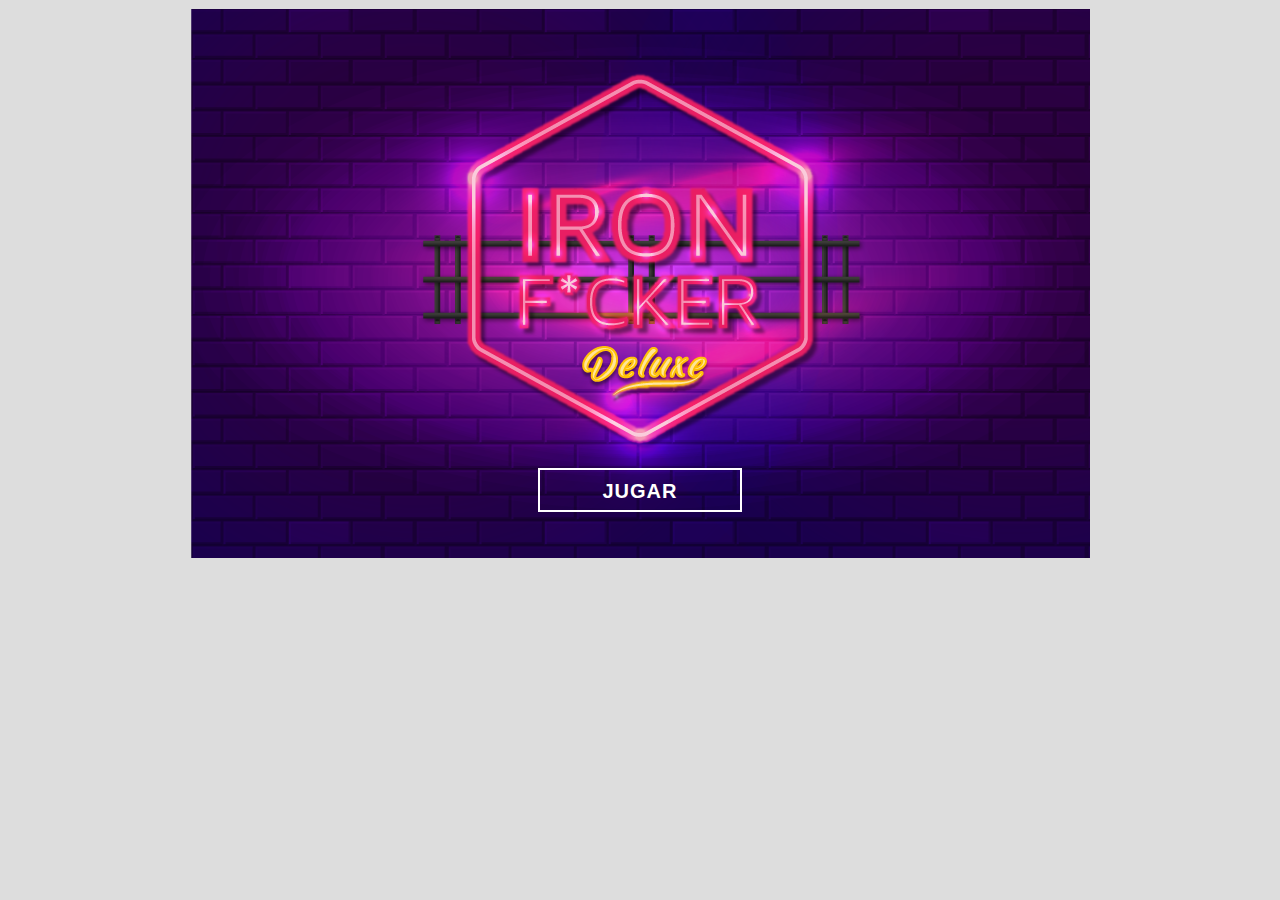
<file: index.html>
<!DOCTYPE html>
<html lang="es">

<head>
    <meta charset="UTF-8">
    <meta name="viewport" content="width=device-width, initial-scale=1.0">
    <meta http-equiv="X-UA-Compatible" content="ie=edge">
    <title>Iron F*cker | Game</title>
    <link rel="stylesheet" href="./css/styles.css">
</head>

<body>

    <div id="start">
        <a href="play.html">JUGAR</span></a>
    </div>

</body>

</html>
</file>
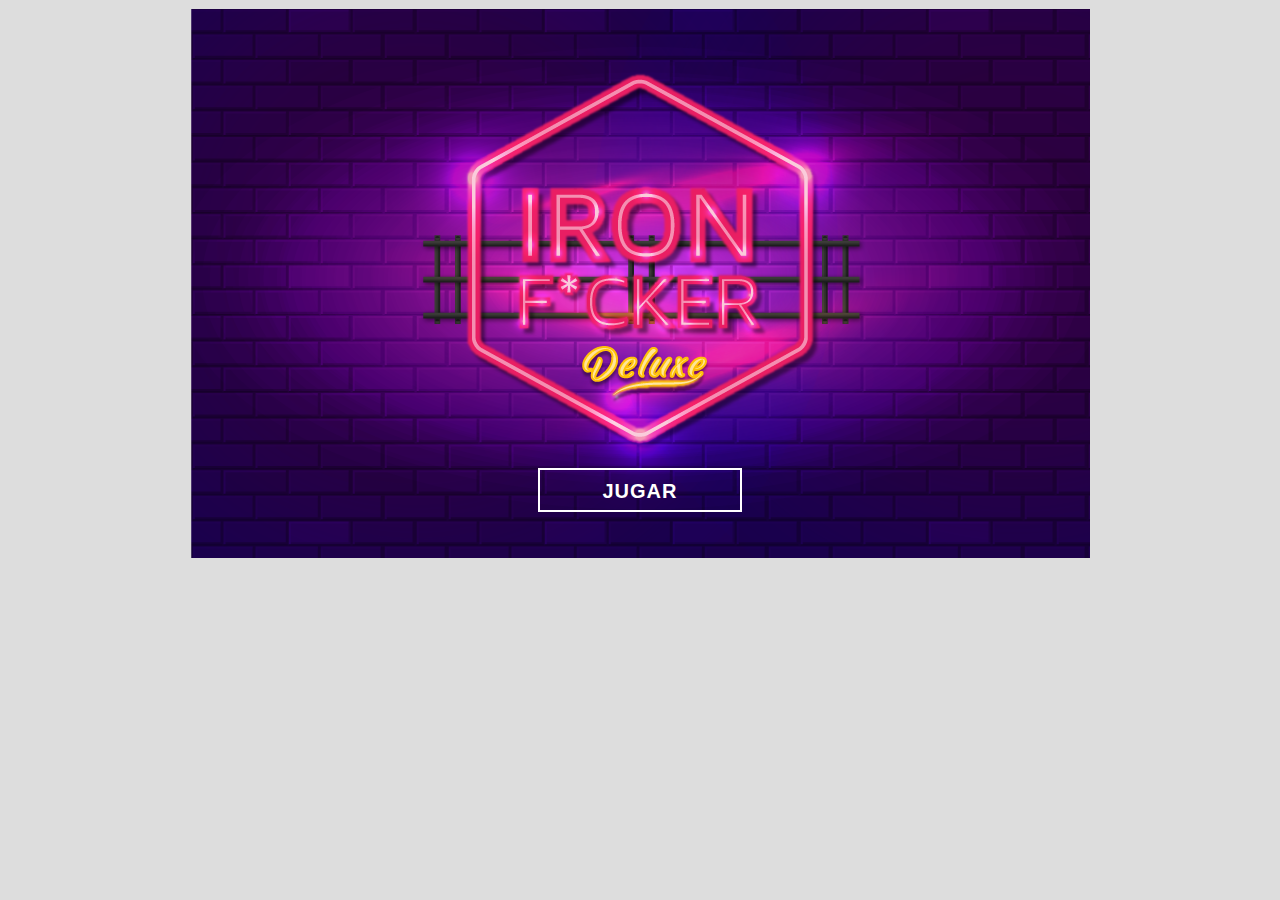
<file: start.html>
<!DOCTYPE html>
<html lang="es">

<head>
    <meta charset="UTF-8">
    <meta name="viewport" content="width=device-width, initial-scale=1.0">
    <meta http-equiv="X-UA-Compatible" content="ie=edge">
    <title>Ranas</title>
    <link rel="stylesheet" href="./css/styles.css">
</head>

<body>

    <div id="start">
        <a href="index.html">JUGAR</span></a>
    </div>



</body>

</html>
</file>
<file: css/styles.css>
div#board{
    width: 900px;
    height: 550px;
    margin: 0 auto;
    background: url(../img/bg-game.png);
    background-size: cover;
    position: relative;
    overflow: hidden;
}

div#start{
    width: 900px;
    height: 550px;
    margin: 0 auto;
    background: url(../img/iron-start.png);
    /* background-size: cover; */
    position: relative;
    overflow: hidden;
}

div#start a{
    color: #fff;
    border: 2px solid #fff;
    font-size: 20px;
    position: absolute;
    left: 50%;
    transform: translateX(-50%);
    top: 460px;
    height: 20px;
    width: 200px;
    padding: 10px 0;
    letter-spacing: 1px;
}
div#start a span{
    display: block;
}

.yes{
    display: none;
    width: 900px;
    height: 550px;
    margin: 0 auto;
    background: url(../img/iron-yes.png);
    z-index: 999;
    position: relative; 
}

.yes a{
    color: #fff;
    border: 2px solid #fff;
    font-size: 20px;
    position: absolute;
    left: 50%;
    transform: translateX(-50%);
    top: 460px;
    height: 20px;
    width: 200px;
    padding: 10px 0;
    letter-spacing: 1px;
}

.no{
    display: none;
    width: 900px;
    height: 550px;
    margin: 0 auto;
    background: url(../img/iron-no.png);
    z-index: 999;
    position: relative; 
}

.no a{
    color: #fff;
    border: 2px solid #fff;
    font-size: 20px;
    position: absolute;
    left: 50%;
    transform: translateX(-50%);
    top: 460px;
    height: 20px;
    width: 200px;
    padding: 10px 0;
    letter-spacing: 1px;
}

p{
    position: absolute;
    top: 10px;
    left: 50px;
    color: #fff;
    font-size: 25px;
}

.playerOne{
    z-index: 9;
}

.spanOne{
    height: 50px;
    width: 100px;
    color: #fff;
    position: absolute;
    top: 35px;
    left: 720px;
    font-size: 40px;
}
.countrab{
    background: url(../img/rabbit-counter.png);
    background-size: cover;
    height: 56px;
    width: 66px;
    position: absolute;
    top: 20px;
    left: 780px;
}

* {
    font-family: Arial, Helvetica, sans-serif;
    font-weight: bold;
}

body {
    background: #ddd;
}

a {
    color: #4e00cf;
    font-size: 175%;
    text-decoration: none;
    position: absolute;
    top: 340px;
    display: block;
    width: 350px;
    text-align: center;
    color: #000;
}

#clock_wrapper {
    position: absolute;
    top: 1em;
    left: 2em;
}

#clock {
    position: relative;
    z-index: 1;
    width: 300px;
    height: 300px;
}

#timer {
    position: absolute;
    top: 0;
    left: 0;
    font-size: 100%;
    text-align: center;
    width: 100px;
    z-index: 2;
    padding-top: 15%;
    color: #000;
    transition: opacity 350ms linear 0s;
    -webkit-transition: opacity 350ms linear 0s;
}

.half_opacity {
    opacity:0.5;
}

#timerdown{
    position: absolute;
    left: 352px;
    top: 14px;
}
</file>
